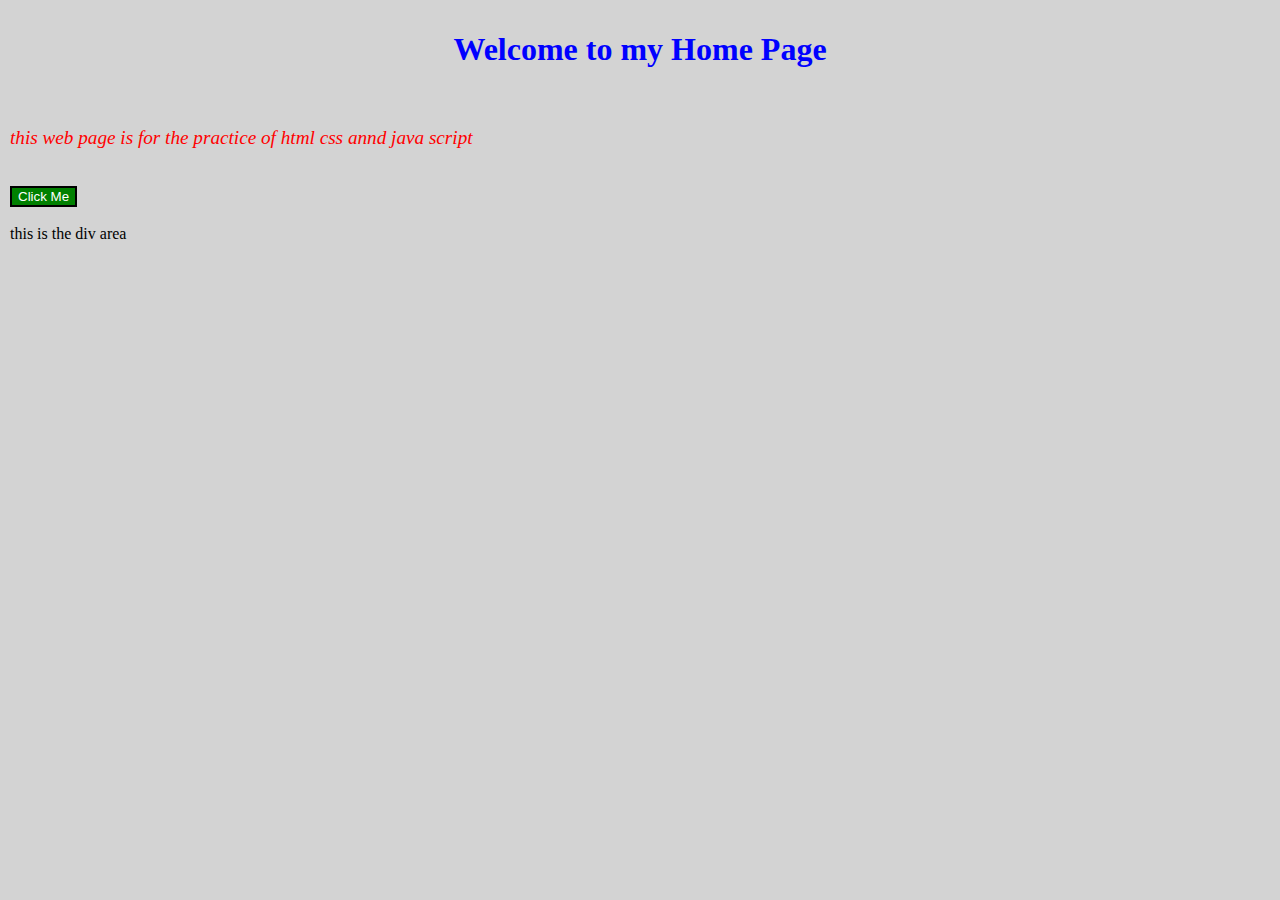
<file: index.html>
<!DOCTYPE html>
<html lang="en">
<head>
    <meta charset="UTF-8">
    <meta name="viewport" content="width=device-width, initial-scale=1.0">
    <title>Document</title>
    <link rel="stylesheet" href="style.css">
</head>
<body>
    <h1>Welcome to my Home Page</h1><br/>
    <p>this web page is for the practice of html css annd java script</p>
    <br/>
   
    <button>Click Me</button> <br/><br/>
    <div id="output">this is the div area</div>

    <script src="script.js"></script>

</body>
</html>
</file>
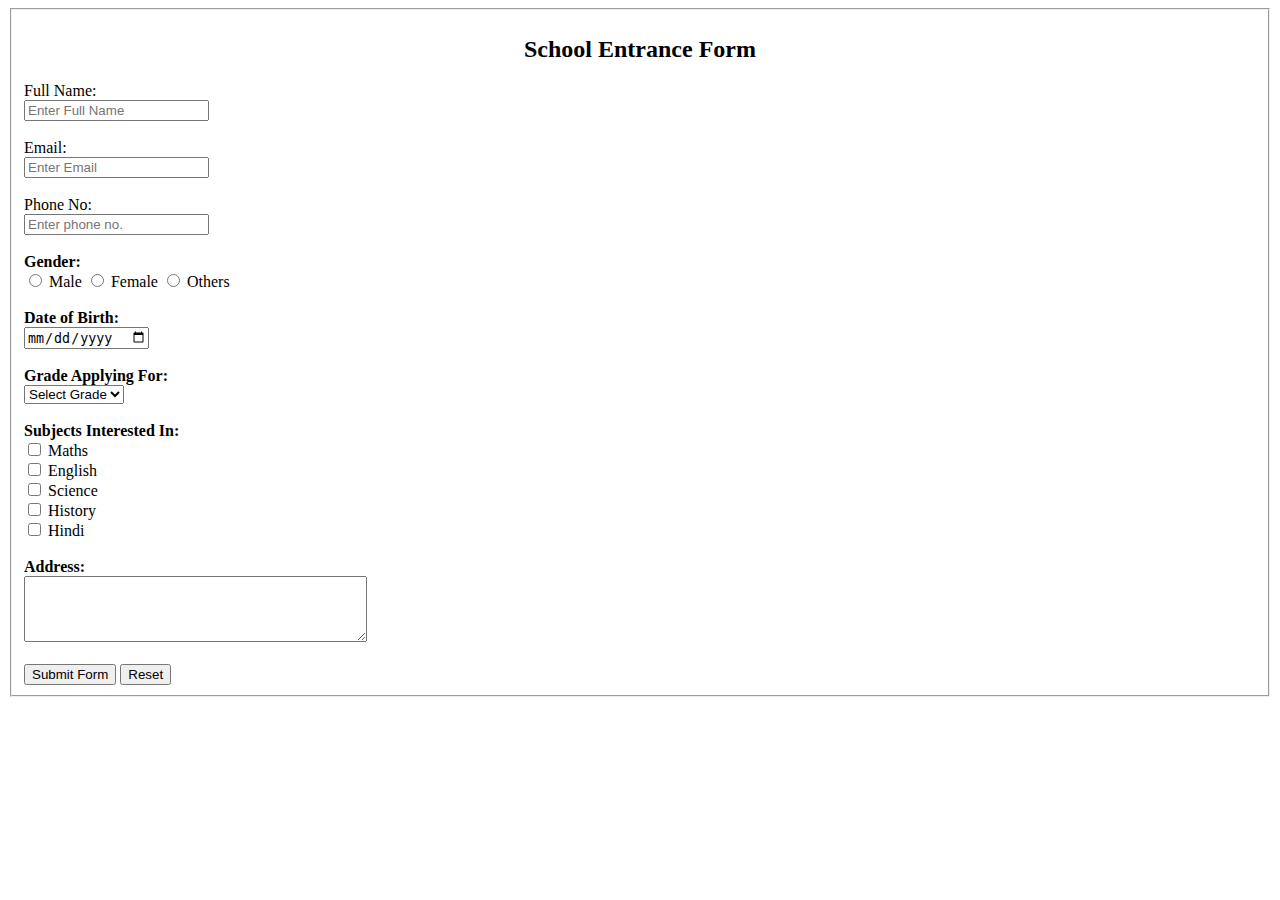
<file: Form.html>
<!DOCTYPE html>
<html lang="en">
<head>
    <meta charset="UTF-8">
    <meta name="viewport" content="width=device-width, initial-scale=1.0">
    <title>School Entrance Form</title>
</head>
<body>
    <fieldset >
        
    <h2 style="text-align: center;">School Entrance Form</h2>
    <form action="submit_form.php" method="post">
         
        <label for id="fname">Full Name: </label><br>
        <input type="text" id="fname" placeholder="Enter Full Name" required><br><br>
        <label for id="email"> Email:</label><br>
        <input type="email" id="email" placeholder="Enter Email" required><br><br>
        <label for id="ph" >Phone No:</label><br>
        <input type="tel" id="ph" placeholder="Enter phone no." required><br><br>
        <label><b>Gender:</b></label><br>
        <input type="radio" id="male" name="gender">
        <label for ="male">Male</label>
        <input type="radio" id="female" name="gender">
        <label for="female">Female</label>
        <input type="radio" id="others" name="gender">
        <label for="others">Others</label><br><br>
        

        <label ><b>Date of Birth:</b></label><br>
        <input type="date" placeholder="D.O.B" required><br><br>

        <label><strong>Grade Applying For:</strong></label><br>
        <select name="grade" required>
            <option value="" disabled selected >Select Grade</option>
            <option value="1" >Grade 1</option>
            <option value="2" >Grade 2</option>
            <option value="3" >Grade 3</option>
            <option value="4" >Grade 4</option>
            <option value="5" >Grade 5</option>
        </select><br><br>

        <label><strong>Subjects Interested In:</strong></label><br>
        <input type="checkbox" id="maths">
        <label for="maths">Maths</label><br>
        <input type="checkbox" id="eng">
        <label for="eng">English</label><br>
        <input type="checkbox" id="sci">
        <label for="sci">Science</label><br>
        <input type="checkbox" id="his">
        <label for="his">History</label><br>
        <input type="checkbox" id="Hindi">
        <label for="Hindi">Hindi</label><br><br>

        <label><strong>Address:</strong></label><br>
        <textarea name="address" rows="4" cols="40" required></textarea><br><br>

        <input type="submit" value="Submit Form">
        <input type="reset" value="Reset">


    </form>
</fieldset>
</body>
</html>
</file>
<file: style.css>
body{
    background-color: lightgray;
    margin: 5px;
    padding: 5px;
}
h1{
    text-align: center;
    color: blue;
}

p{
    font-size: larger;
    font-style: italic;
    color: red;
}

button{
    border : 2px solid black ;
    background-color: green;
    color: white;
}
</file>
